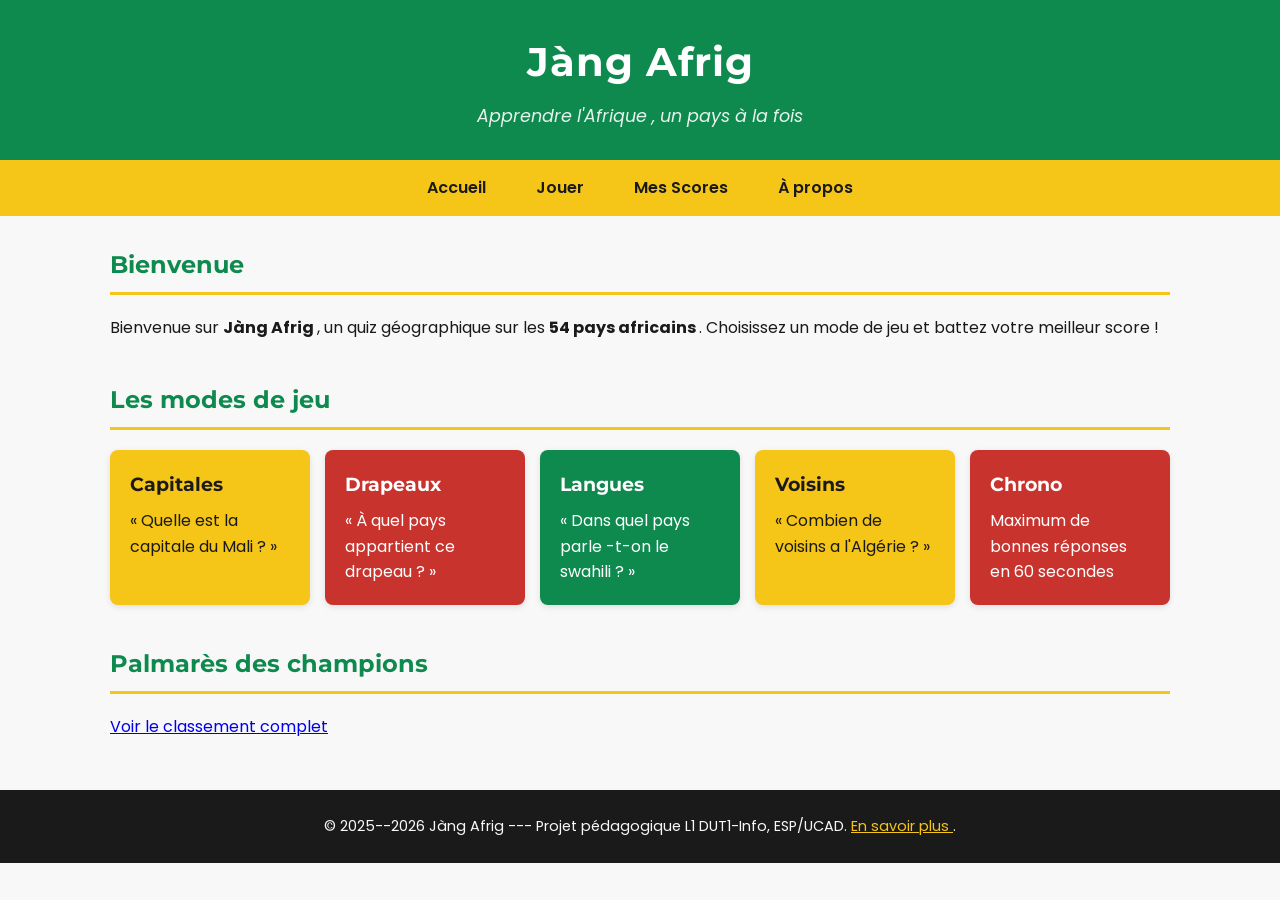
<file: index.html>
<!DOCTYPE html>
<html lang="fr">
<head>
    <meta charset="UTF-8">
    <meta name="viewport" content="width=device-width, initial-scale=1.0">
    <title>Jàng Afrig</title>
    <link rel="preconnect" href="https://fonts.googleapis.com">
<link rel="preconnect" href="https://fonts.gstatic.com" crossorigin >
<link
href="https://fonts.googleapis.com/css2?family=Poppins:wght@400;600&family=Montserrat:wght@600;700&display=swap"
rel="stylesheet">
    <link rel="stylesheet" href="style.css">
    <script src="script.js" defer></script>
</head>
<body>
<header >
<h1>Jàng Afrig </h1>
<p>Apprendre l'Afrique , un pays à la fois </p>
</header >
<nav>
<a href="index.html">Accueil </a> 
<a href="quiz.html">Jouer </a> 
<a href="scores.html">Mes Scores </a> 
<a href="apropos.html">À propos </a>
</nav>
<main>
<section >
<h2>Bienvenue </h2>
<p>
Bienvenue sur <strong >Jàng Afrig </strong >, un quiz
géographique sur les
<strong >54 pays africains </strong >. Choisissez un mode de
jeu et battez
votre meilleur score !
</p>
</section >
<section >
<h2>Les modes de jeu </h2>
<div class="modes-grille">
<div class="carte-mode carte-jaune">
<h3>Capitales </h3>
<p>« Quelle est la capitale du Mali ? »</p>
</div>
<div class="carte-mode carte-rouge">
<h3>Drapeaux </h3>
<p>« À quel pays appartient ce drapeau ? »</p>
</div>
<div class="carte-mode carte-vert">
<h3>Langues </h3>
<p>« Dans quel pays parle -t-on le swahili ? »</p>
</div>
<div class="carte-mode carte-jaune">
<h3>Voisins </h3>
<p>« Combien de voisins a l'Algérie ? »</p>
</div>
<div class="carte-mode carte-rouge">
<h3>Chrono </h3>
<p>Maximum de bonnes réponses en 60 secondes </p>
</div>
</div>
</section >
<section >
<h2>Palmarès des champions </h2>
<p><a href="scores.html">Voir le classement complet </a></p>
</section >
</main>
<footer >
<p>
&copy; 2025--2026 Jàng Afrig --- Projet pédagogique L1
DUT1-Info, ESP/UCAD.
<a href="apropos.html">En savoir plus </a>.
</p>
</footer >
</body>
</html>
</file>
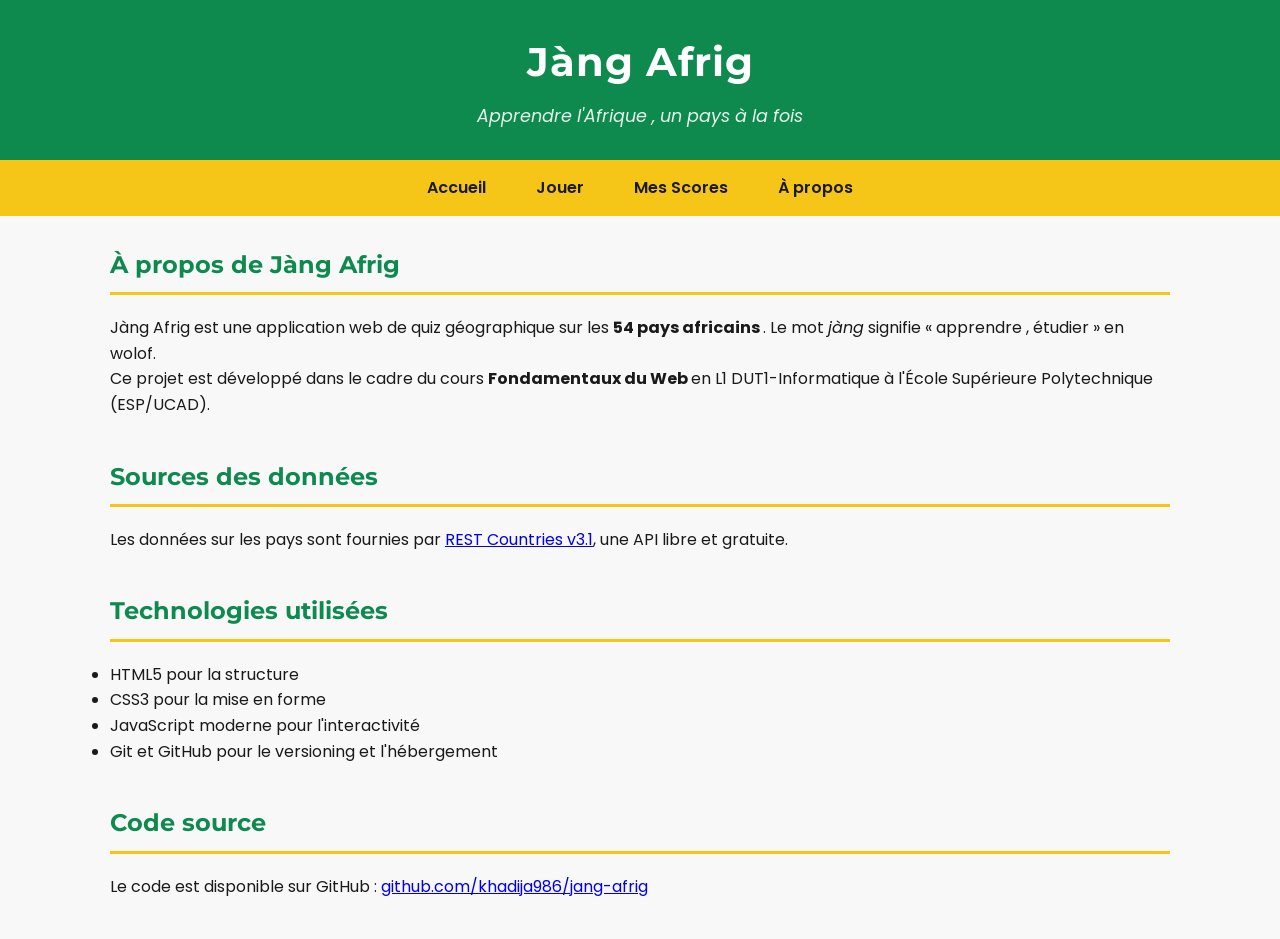
<file: apropos.html>
<!DOCTYPE html>
<html lang="fr">
<head>
    <meta charset="UTF-8">
    <meta name="viewport" content="width=device-width, initial-scale=1.0">
    <title>Document</title>
    <meta charset="UTF -8">
<title >Jàng Afrig </title >
    <link rel="preconnect" href="https://fonts.googleapis.com">
<link rel="preconnect" href="https://fonts.gstatic.com" crossorigin >
<link
href="https://fonts.googleapis.com/css2?family=Poppins:wght@400;600&family=Montserrat:wght@600;700&display=swap"
rel="stylesheet">
<link rel="stylesheet" href="style.css">
</head>
<body>
    <header >
<h1>Jàng Afrig </h1>
<p>Apprendre l'Afrique , un pays à la fois </p>
</header >
<nav>
<a href="index.html">Accueil </a> 
<a href="quiz.html">Jouer </a> 
<a href="scores.html">Mes Scores </a> 
<a href="apropos.html">À propos </a>
</nav>
    <main>
<section >
<h2>À propos de Jàng Afrig </h2>
<p>
Jàng Afrig est une application web de quiz géographique sur
les
<strong >54 pays africains </strong >. Le mot <em>jàng</em>
signifie
« apprendre , étudier » en wolof.
</p>
<p>
Ce projet est développé dans le cadre du cours
<strong >Fondamentaux du Web </strong > en L1 DUT1-Informatique
à l'École Supérieure Polytechnique (ESP/UCAD).
</p>
</section >
<section >
<h2>Sources des données</h2>
<p>
Les données sur les pays sont fournies par
<a href="https://restcountries.com">REST Countries v3.1</a>,
une API libre et gratuite.
</p>
</section >
<section >
<h2>Technologies utilisées</h2>
<ul>
<li>HTML5 pour la structure </li>
<li>CSS3 pour la mise en forme </li>
<li>JavaScript moderne pour l'interactivité</li>
<li>Git et GitHub pour le versioning et l'hébergement </li>
</ul>
</section >
<section >
<h2>Code source </h2>
<p>
Le code est disponible sur GitHub :
<a href="https://github.com/khadija986/jang-afrig">
github.com/khadija986/jang-afrig
</a>
</p>
</section >
</main>
</body>
</html>
</file>
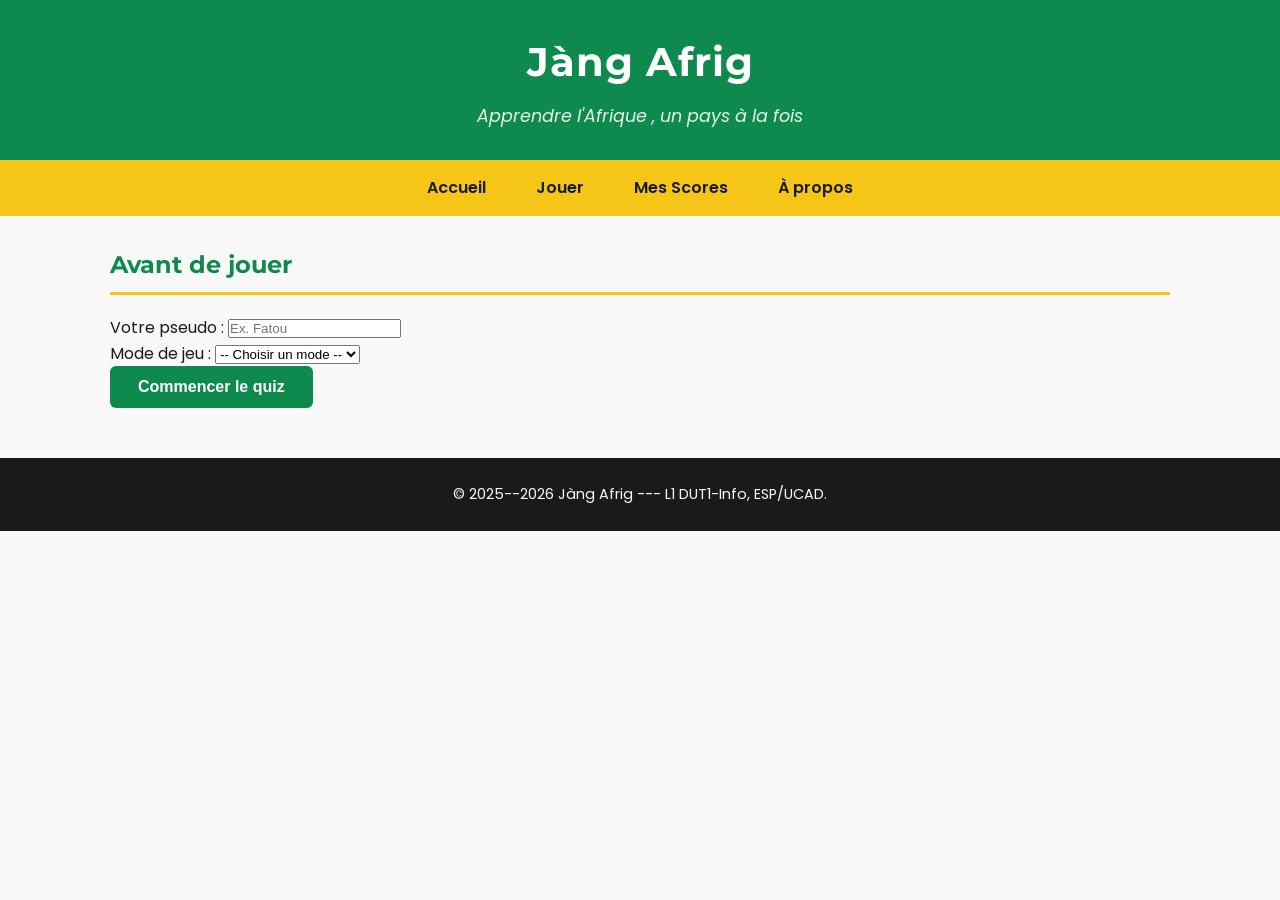
<file: quiz.html>
<!doctype html>
<html lang="fr">
  <head>
    <meta charset="UTF-8" />
    <meta name="viewport" content="width=device-width, initial-scale=1.0" />
    <title>Document</title>
    <meta charset="UTF -8">
<title >Jàng Afrig </title >
    <link rel="preconnect" href="https://fonts.googleapis.com">
<link rel="preconnect" href="https://fonts.gstatic.com" crossorigin >
<link
href="https://fonts.googleapis.com/css2?family=Poppins:wght@400;600&family=Montserrat:wght@600;700&display=swap"
rel="stylesheet">
<link rel="stylesheet" href="style.css">
  </head>
  <body>
    <!doctype html>
    <html lang="fr">
      <head>
        <meta charset="UTF -8" />
        <title>Quiz --- Jàng Afrig</title>
      </head>
      <body>
        <header>
          <h1>Jàng Afrig</h1>
          <p>Apprendre l'Afrique , un pays à la fois</p>
        </header>
        <nav>
          <a href="index.html">Accueil </a> <a href="quiz.html">Jouer </a> 
          <a href="scores.html">Mes Scores </a> 
          <a href="apropos.html">À propos </a>
        </nav>
        <main>
          <section>
            <h2>Avant de jouer</h2>
            <form>
              <p>
                <label for="pseudo">Votre pseudo :</label>
                <input
                  type="text"
                  id="pseudo"
                  name="pseudo"
                  placeholder="Ex. Fatou"
                  required
                />
              </p>
              <p>
                <label for="mode">Mode de jeu :</label>
                <select id="mode" name="mode" required>
                  <option value="">-- Choisir un mode --</option>
                  <option value="capitales">Capitales</option>
                  <option value="drapeaux">Drapeaux</option>
                  <option value="langues">Langues</option>
                  <option value="voisins">Voisins</option>
                  <option value="chrono">Chrono</option>
                </select>
              </p>
              <p>
                <a href="quiz.html">
                   <button type="submit" class="btn btn-primary">Commencer le quiz </button >
                </a>
              </p>
            </form>
          </section>
        </main>
        <footer>
          <p>&copy; 2025--2026 Jàng Afrig --- L1 DUT1-Info, ESP/UCAD.</p>
        </footer>
      </body>
    </html>
  </body>
</html>
</file>
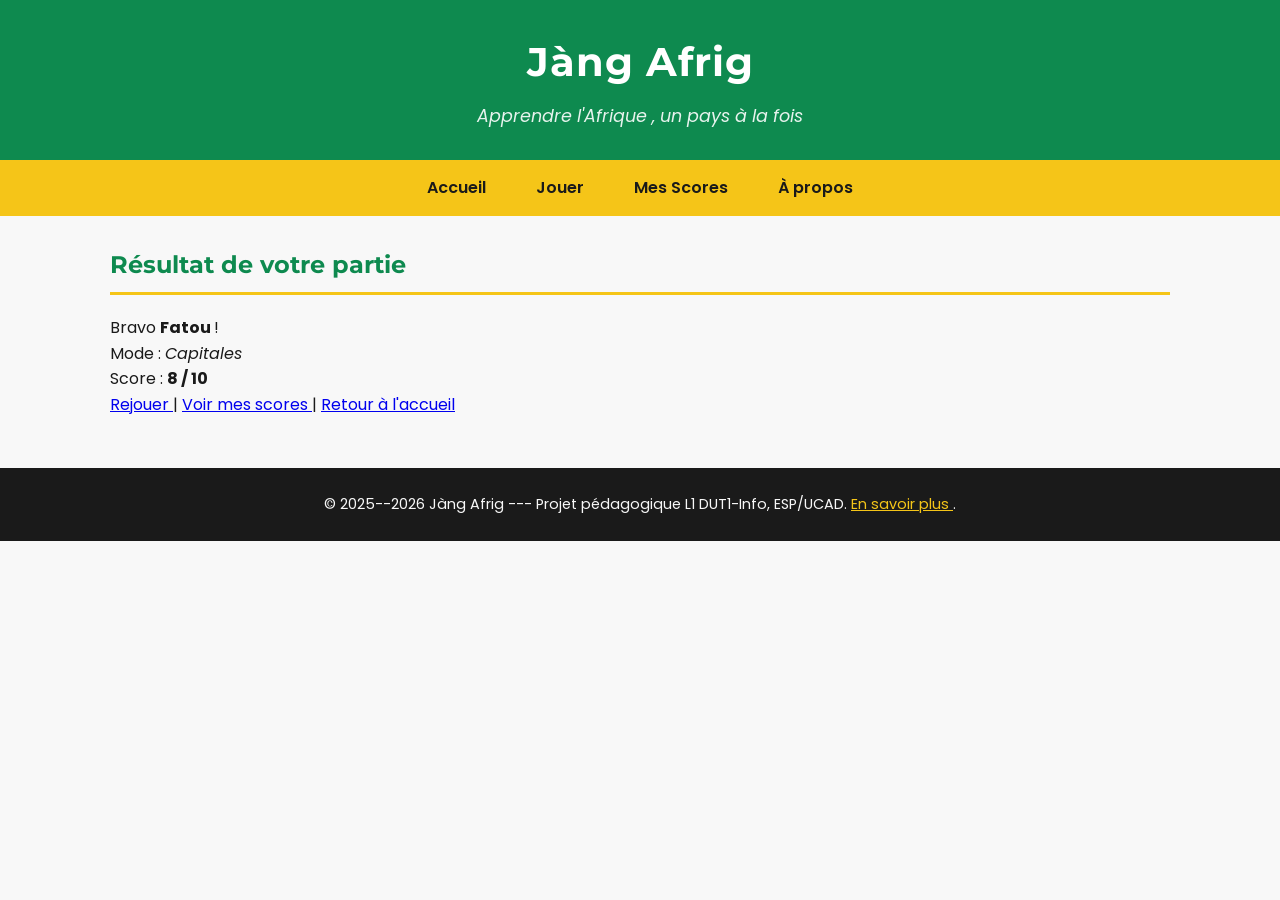
<file: resultat.html>
<!DOCTYPE html>
<html lang="fr">
<head>
    <meta charset="UTF-8">
    <meta name="viewport" content="width=device-width, initial-scale=1.0">
    <title>Document</title>
    <meta charset="UTF -8">
<title >Jàng Afrig </title >
    <link rel="preconnect" href="https://fonts.googleapis.com">
<link rel="preconnect" href="https://fonts.gstatic.com" crossorigin >
<link
href="https://fonts.googleapis.com/css2?family=Poppins:wght@400;600&family=Montserrat:wght@600;700&display=swap"
rel="stylesheet">
<link rel="stylesheet" href="style.css">
</head>
<body>
    <!DOCTYPE html>
<html lang="fr">

<head>
    <meta charset="UTF-8">
    <title>Coucouuuu Khadija</title>
</head>

<Body>
    <header >
<h1>Jàng Afrig </h1>
<p>Apprendre l'Afrique , un pays à la fois </p>
</header >
<nav>
<a href="index.html">Accueil </a> 
<a href="quiz.html">Jouer </a> 
<a href="scores.html">Mes Scores </a> 
<a href="apropos.html">À propos </a>
</nav>
<main>
<section >
<h2>Résultat de votre partie </h2>
<p>Bravo <strong >Fatou </strong > !</p>
<p>Mode : <em>Capitales </em></p>
<p>Score : <strong >8 / 10</strong ></p>
<p>
<a href="quiz.html">Rejouer </a> |
<a href="scores.html">Voir mes scores </a> |
<a href="index.html">Retour à l'accueil </a>
</p>
</section >
</main>
<footer >
<p>
&copy; 2025--2026 Jàng Afrig --- Projet pédagogique L1
DUT1-Info, ESP/UCAD.
<a href="apropos.html">En savoir plus </a>.
</p>
</footer >
</body>
</html>
</file>
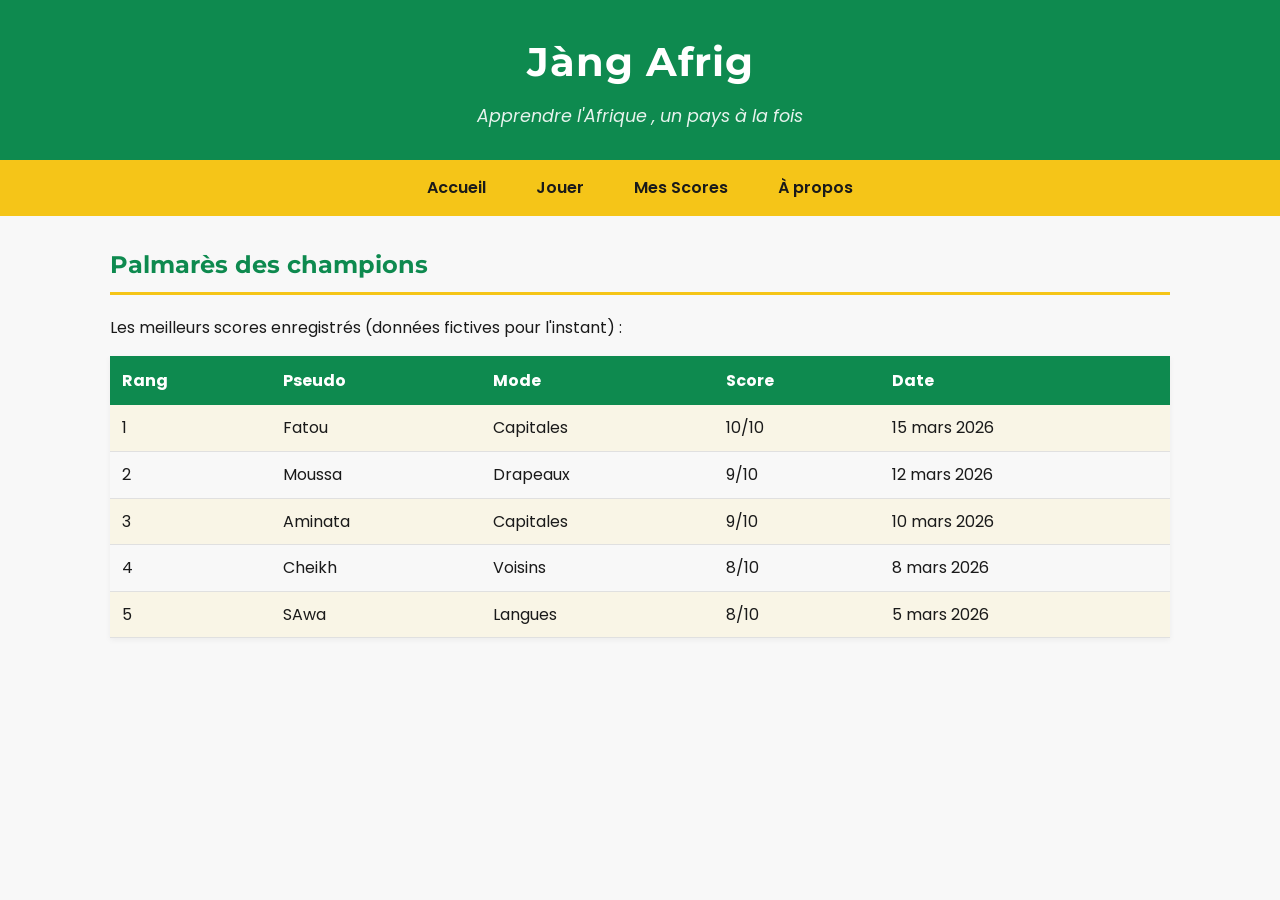
<file: scores.html>
<!DOCTYPE html>
<html lang="fr">
<head>
    <meta charset="UTF-8">
    <meta name="viewport" content="width=device-width, initial-scale=1.0">
    <title>Document</title>
    <meta charset="UTF -8">
<title >Jàng Afrig </title >
    <link rel="preconnect" href="https://fonts.googleapis.com">
<link rel="preconnect" href="https://fonts.gstatic.com" crossorigin >
<link
href="https://fonts.googleapis.com/css2?family=Poppins:wght@400;600&family=Montserrat:wght@600;700&display=swap"
rel="stylesheet">
<link rel="stylesheet" href="style.css">
<link rel="stylesheet" href="style.css">
</head>
<body>
    <header >
<h1>Jàng Afrig </h1>
<p>Apprendre l'Afrique , un pays à la fois </p>
</header >
<nav>
<a href="index.html">Accueil </a> 
<a href="quiz.html">Jouer </a> 
<a href="scores.html">Mes Scores </a> 
<a href="apropos.html">À propos </a>
</nav>
    <main>
<section >
<h2>Palmarès des champions </h2>
<p>Les meilleurs scores enregistrés (données fictives pour
l'instant) :</p>
<table >
<tr>
<th>Rang </th>
<th>Pseudo </th>
<th>Mode </th>
<th>Score </th>
<th>Date </th>
</tr>
<tr>
<td>1</td>
<td>Fatou </td>
<td>Capitales </td>
<td>10/10</td>
<td>15 mars 2026</td>
</tr>
<tr>
<td>2</td>
<td>Moussa</td>
<td>Drapeaux </td>
<td>9/10</td>
<td>12 mars 2026</td>
</tr>
<tr>
<td>3</td>
<td>Aminata </td>
<td>Capitales </td>
<td>9/10</td>
<td>10 mars 2026</td>
</tr>
<tr>
<td>4</td>
<td>Cheikh </td>
<td>Voisins </td>
<td>8/10</td>
<td>8 mars 2026</td>
</tr>
<tr>
<td>5</td>
<td>SAwa</td>
<td>Langues </td>
<td>8/10</td>
<td>5 mars 2026</td>
</tr>
</table >
</section >
</main>
</body>
</html>
</file>
<file: style.css>
/* ===== Reset minimal ===== */
 *{
box-sizing: border-box;
margin: 0;
padding: 0;
}
body {
font-family: sans-serif;
line-height: 1.6;
color: #1A1A1A;
background-color: #f8f8f8;
}
/* ===== Palette panafricaine ===== */
:root {
--vert: #0E8A4F;
--jaune: #F5C518;
--rouge: #C8332E;
--noir: #1A1A1A;
--blanc-casse: #F8F8F8;
}
header {
background-color: var(--vert);
}
body {
font-family: 'Poppins', sans-serif;
line-height: 1.6;
color: var(--noir);
background-color: var(--blanc-casse);
}
h1, h2, h3 {
font-family: 'Montserrat', sans-serif;
font-weight: 700;
}
/* ===== Header ===== */
header {
background-color: var(--vert);
color: white;
padding: 30px 20px;
text-align: center;
}
header h1 {
font-size: 2.5rem;
margin-bottom: 8px;
letter-spacing: 1px;
}
header p {
font-size: 1.1rem;
opacity: 0.9;
font-style: italic;
}
/* ===== Navigation ===== */
nav {
background-color: var(--jaune);
padding: 0;
display: flex;
justify-content: center;
flex-wrap: wrap;
}
nav a {
color: var(--noir);
text-decoration: none;
font-weight: 600;
padding: 15px 25px;
transition: background -color 0.2s;
}
nav a:hover {background-color: var(--vert);
color: white;
}
/* ===== Section principale ===== */
main {
max-width: 1100px;
margin: 30px auto;
padding: 0 20px;
}
main section {
margin-bottom: 40px;
}
main h2 {
color: var(--vert);
border-bottom: 3px solid var(--jaune);
padding-bottom: 8px;
margin-bottom: 20px;
}
/* ===== Grille de cartes (Flexbox) ===== */
.modes-grille {
display: flex;
flex-wrap: wrap;
gap: 15px;
}
.carte-mode {
flex: 1 1 200px;
padding: 20px;
border-radius: 8px;
color: var(--noir);
box-shadow: 0 2px 6px rgba(0, 0, 0, 0.1);
}
.carte-mode h3 {
margin-bottom: 8px;
}
.carte-jaune { background-color: var(--jaune); }
.carte-rouge { background-color: var(--rouge); color: white; }
.carte-vert { background-color: var(--vert); color: white; }
/* ===== Boutons ===== */
.btn {
display: inline-block;
padding: 12px 28px;
font-size: 1rem;
font-weight: 600;
border: none;
border-radius: 6px;
cursor: pointer;
text-decoration: none;
transition: background-color 0.2s, transform 0.1s;
}
.btn-primary {
background-color: var(--vert);
color: white;
}
.btn-primary:hover {
background-color: #0a6e3f; /* vert plus foncé */
}
.btn-primary:active {
transform: scale(0.97);
}
.btn-secondary {
background-color: var(--blanc-casse);
color: var(--noir);
border: 2px solid var(--noir);
}
.btn-secondary:hover {
background-color: var(--noir);
color: white;
}
/* ===== Tableaux ===== */
table {
width: 100%;
border-collapse: collapse;
margin-top: 15px;
box-shadow: 0 2px 6px rgba(0, 0, 0, 0.05);
}
th {
background-color: var(--vert);
color: white;
padding: 12px;
text-align: left;
}
td {
padding: 10px 12px;
border-bottom: 1px solid #e0e0e0;
}
/* Lignes alternées (zébrures) */
tr:nth-child(even) td {
background-color: rgba(245, 197, 24, 0.08);
}
tr:hover td {
background-color: rgba(14, 138, 79, 0.1);
}
/* ===== Footer ===== */
footer {
background-color: var(--noir);
color: var(--blanc-casse);
padding: 25px 20px;
text-align: center;
margin-top: 50px;
font-size: 0.9rem;
}
footer a {color: var(--jaune);
text-decoration: underline;
}
footer a:hover {
color: white;
}
</file>
